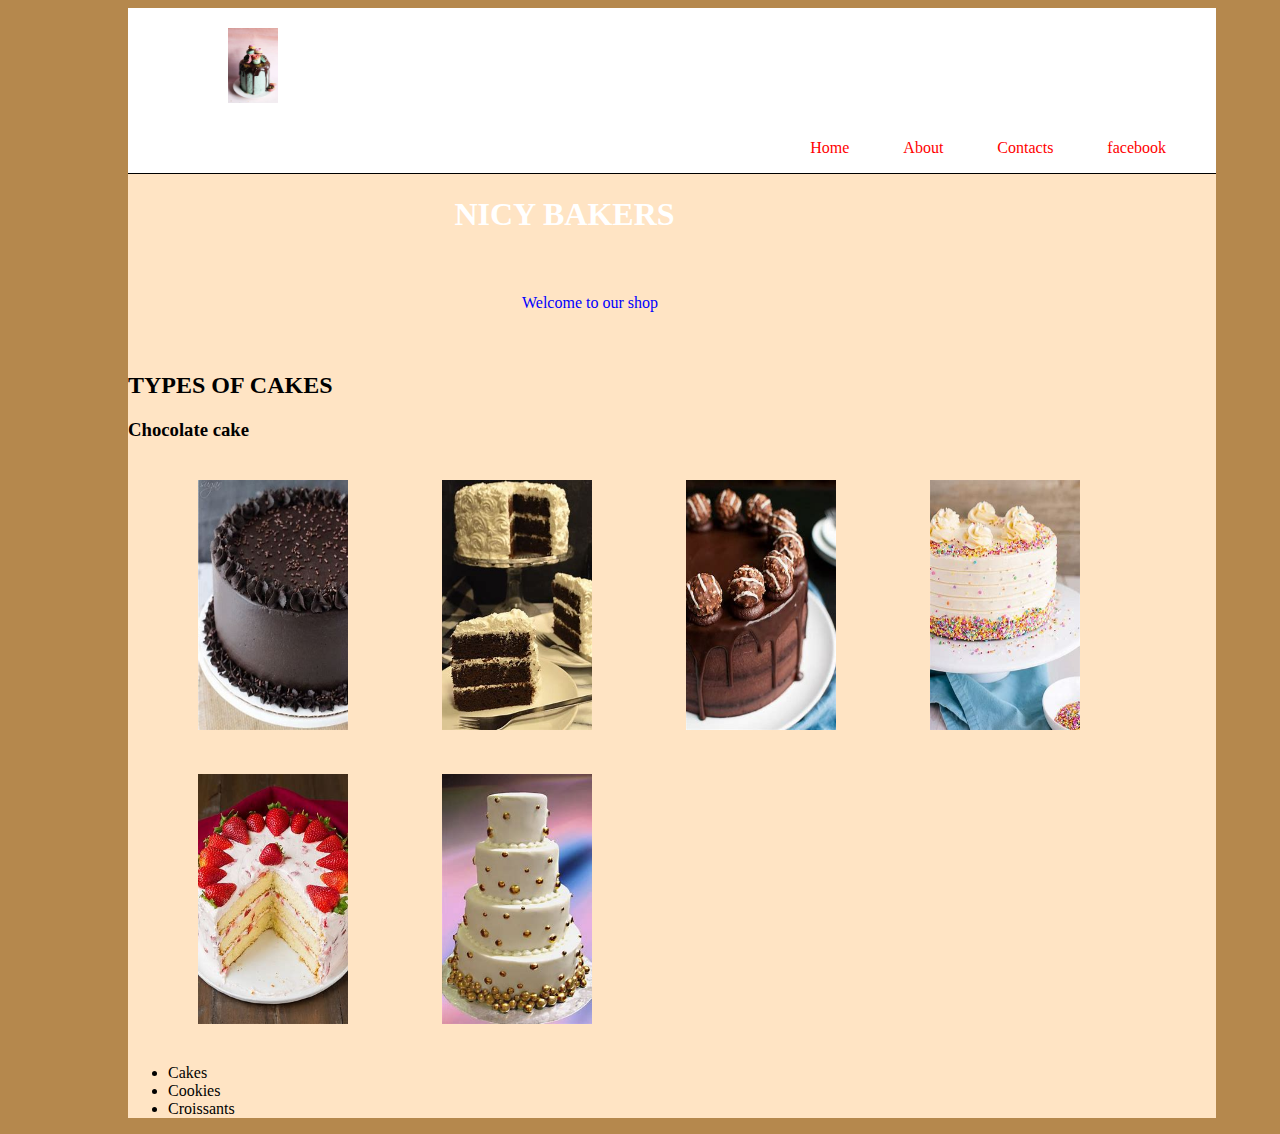
<file: quizz1/index.html>
<html>
<head>
	<link href="style.css" rel="stylesheet">
<title>My website</title>

</head>
<body> 
<!--START: HEADER-->	
	
	<header>
	<div class="top-cont">
		 <img class="up" src="Images/logo.jpg">
	<nav>
		<ul >
			<li class="bold"><a href="index.html">Home</a></li>
			<li class="bold"><a href="about.html">About</a></li>
			<li class="bold"><a href="contact.html">Contacts</a></li>
			<li class="bold"><a href="https://www.facebook.com/"target="_blank">facebook</a></li>
		</ul>  

	</nav>
</div>
</header>
<div class="my-stuff">
	
</div>

<h1 style="color: white;font-family: fantasy;margin-left: 30%;margin-right: 30%;">NICY BAKERS</h1>
<p class="my_welcome">Welcome to our shop</p>
<h2 class="">TYPES OF CAKES</h2>
<h3>Chocolate cake</h3>
<img src="Images/th.jpg" alt="chocolate cake" style="width: 150px;height:250px; ">
<img src="Images/blck forest.jpg" style="width: 150px;height: 250px;">
<img src="Images/choc.jpg" style="width: 150px;height: 250px;">
<img src="Images/sprinkles.jpg" style="width: 150px;height: 250px;">

<img src="Images/strwberry.jpg" style="width: 150px;height: 250px;">
<img src="Images/white.jpg" style="width: 150px;height: 250px;">


<ul>
	<li>Cakes</li>
	<li>Cookies</li>
	<li>Croissants</li>
</ul>

</body>




</html>
</file>
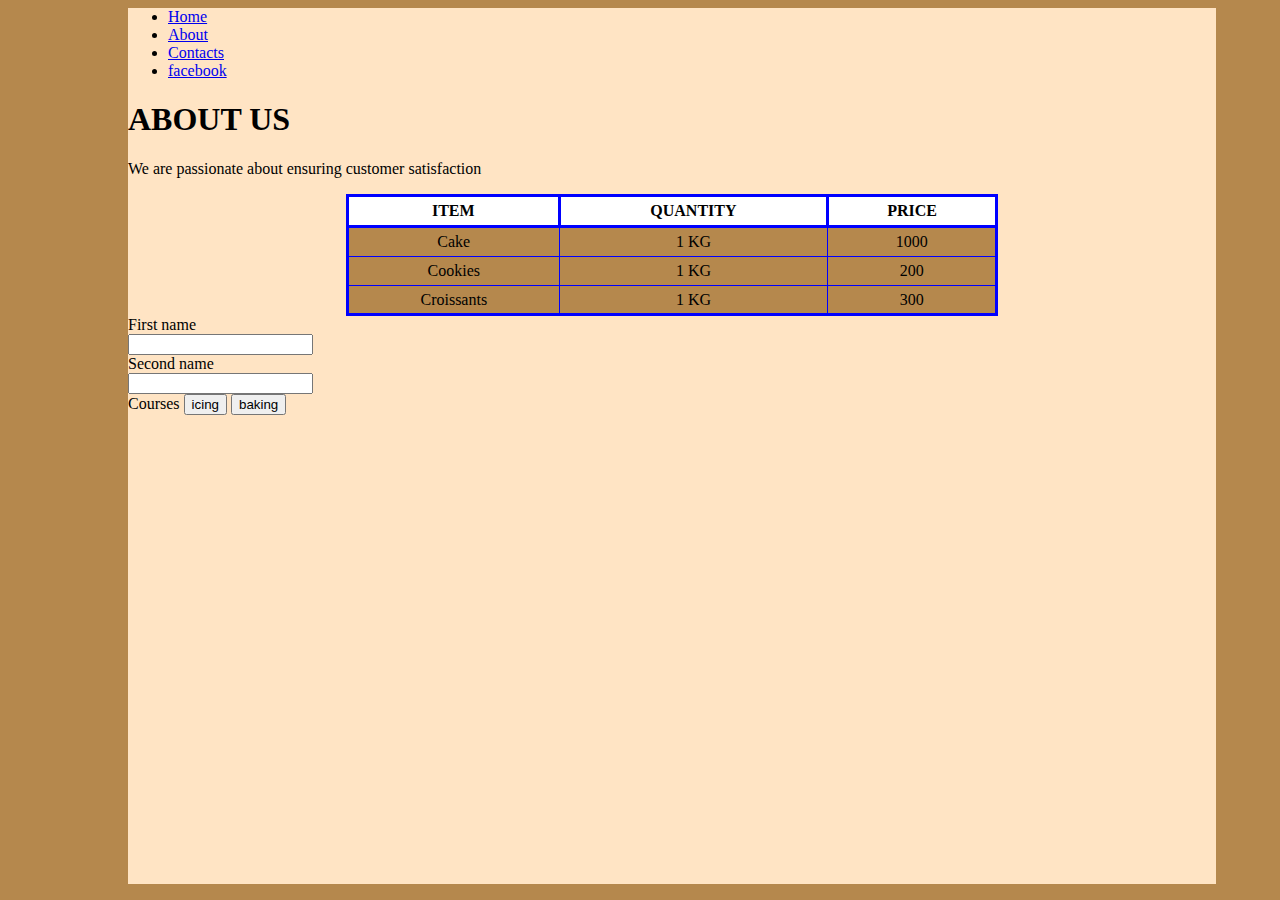
<file: quizz1/about.html>
<html>
	<head>
	<link href="style.css" rel="stylesheet">	
	</head>
	<body>
		
		<nav>
			<ul class="even">
			<li class="bold"><a href="index.html">Home</a></li>
			<li class="bold"><a href="about.html">About</a></li>
			<li class="bold"><a href="contact.html">Contacts</a></li>
			<li class="bold"><a href="https://www.facebook.com/"target="_blank">facebook</a></li>
		</ul>
	</nav>
<div>
	
</div>


		
		<h1>ABOUT US</h1>
		<div class="passion"><P>We are passionate about  ensuring customer satisfaction </P></div>
<table>
	
		<tr><th>ITEM</th><th>QUANTITY</th><th>PRICE</th></tr>
		<tr><td>Cake</td><td>1 KG</td><td>1000</td><tr>	
		<tr><td>Cookies</td><td>1 KG</td><td>200</td><tr>
		<tr><td>Croissants</td><td>1 KG</td><td>300</td><tr>

	
</table>


		
		<form>
			First name<br>
			<input type="text" name="name"><br>
			Second name<br>
			<input type="text" name="name"><br>
			Courses
			<input type="button" name=courses value="icing" >
			<input type="button" name=courses value="baking" >
		</form>
	</body>
</html>
</file>
<file: quizz1/style.css>
html{background-color: #b5884d;}


body{background-image: url("");
	background-color:bisque;
	padding:20 px;
	margin-right: 5%;
	margin-left: 10%;
	max-width: 90%;
	}
header{background-color: white;
	border-bottom-style: solid;
	border-bottom-color: black;
	border-bottom-width: 1px;
	padding-right: 30px;
	padding-left: 30px; 
}
header img{width: 50px;
			padding: 20px;}
header ul{text-align:right; }
header ul li{display: inline;
			list-style: none;
			padding: 20px;}	
header ul li a{text-decoration: none;
			color: red;
			padding-right:0px; 
			padding-left:10px;
			font-size:16px;}
header .head-cont{width: 100px;}

	a:hover{background-color: pink;
			}
		img{max-width: medium;
			padding: 20px;}

	
	table{width: 60%;
	margin-left: auto;
	margin-right: auto;
	border: 3px solid blue;
	border-collapse: collapse;
	text-align: center;}
			

	td{border: 1px solid blue;
		background-color: #b5884d;
		padding: 5px;}
	th{border: 3px solid blue;
		background-color: white;
		padding: 5px;}
	img{margin-left: 50px;
		max-width: medium;
		border-color: pink;}
	.my_welcome{color: blue;
		padding: 40px;
		width: 300px;
		margin:0 auto;}
		.box{background-color: #b5884d;
			 margin-left:  60%;
			 margin-right: 30%;
			 max-height: 60%;
			 position: absolute;
			 padding: 7px;
			 border-radius: 20px;}

white;}.my-stuff{width: 600px;
			margin: 0 auto;
			background-color:
</file>
